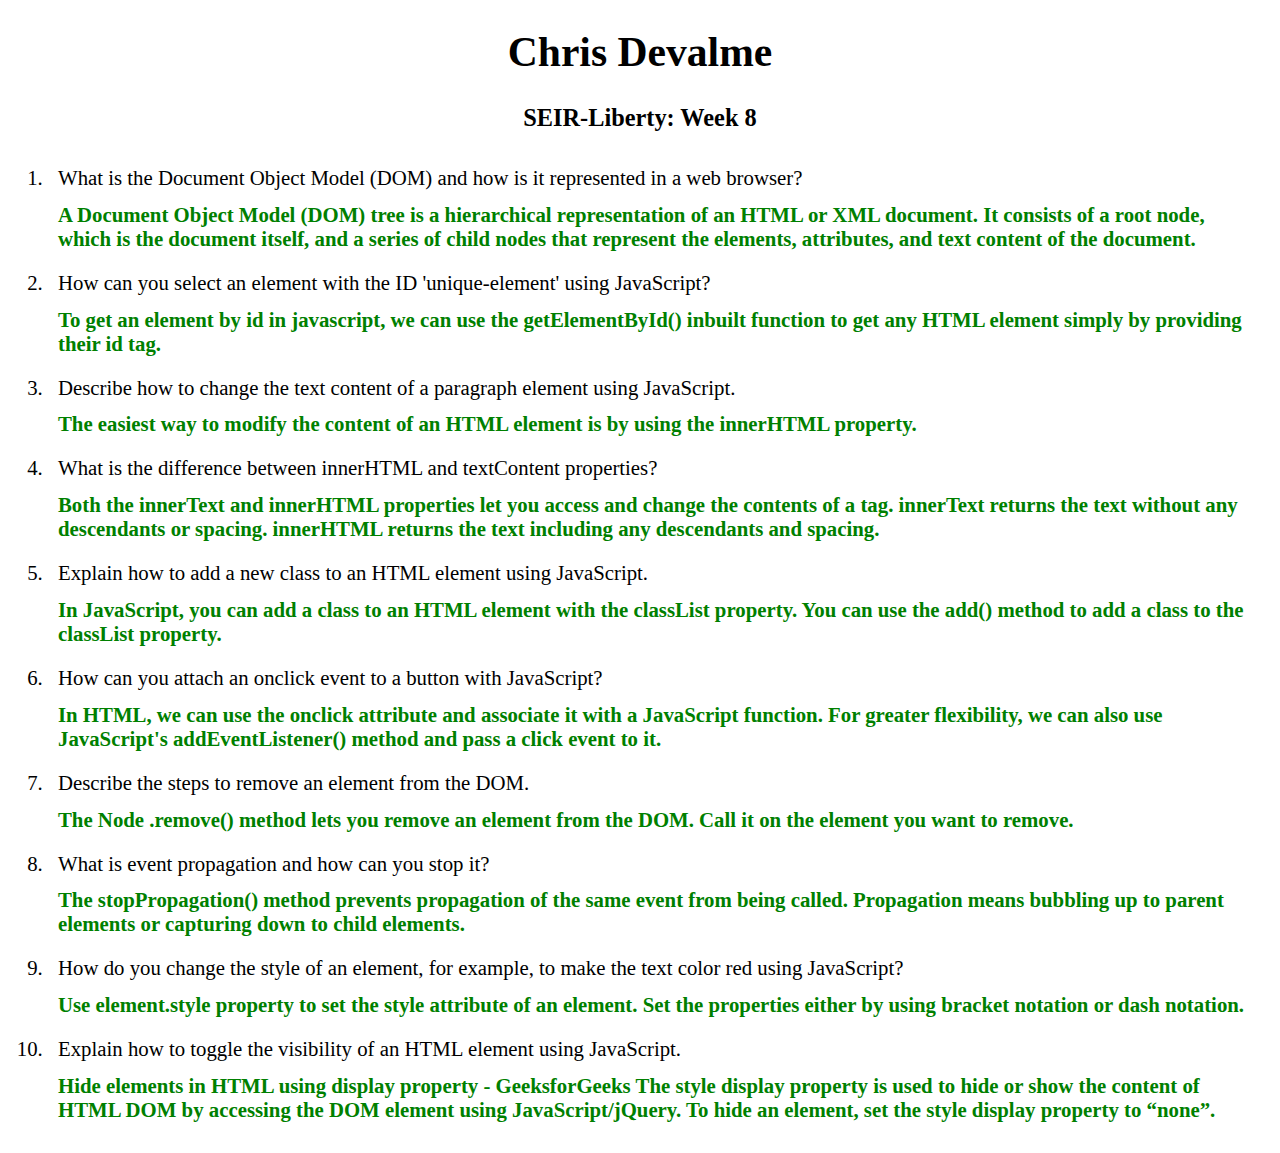
<file: Week9HW-DOM/index.html>
<!DOCTYPE html>
<html lang="en">
<head>
    <meta charset="UTF-8">
    <meta name="viewport" content="width=device-width, initial-scale=1.0">
    <title>Document</title>
    <link rel="stylesheet" href="styles.css"> 
</head>
<body>
    <!DOCTYPE html>
<html lang="en">
<head>
    <meta charset="UTF-8">
    <meta name="viewport" content="width=device-width, initial-scale=1.0">
    <title>Document</title>
    <link href="styles.css"; rel="stylesheet">
</head>
<body>
    <h1 class="ctr">Chris Devalme</h1>
    <h3 class="ctr">SEIR-Liberty: Week 8</h3>
      <ol>
        <li>
          <span>What is the Document Object Model (DOM) and how is it represented in a web browser?</span>
          <span class="ans">A Document Object Model (DOM) tree is a hierarchical representation of an HTML or XML document. It consists of a root node, which is the document itself, and a series of child nodes that represent the elements, attributes, and text content of the document.</span>
        </li>

        <li>
          <span>How can you select an element with the ID 'unique-element' using JavaScript?</span>
          <span class="ans">To get an element by id in javascript, we can use the getElementById() inbuilt function to get any HTML element simply by providing their id tag.</span>
        </li>

        <li>
          <span>Describe how to change the text content of a paragraph element using JavaScript.</span>
          <span class="ans">The easiest way to modify the content of an HTML element is by using the innerHTML property.</span>
        </li>

        <li>
          <span>What is the difference between innerHTML and textContent properties?</span>
          <span class="ans">Both the innerText and innerHTML properties let you access and change the contents of a tag. innerText returns the text without any descendants or spacing. innerHTML returns the text including any descendants and spacing. </span>
        </li>

        <li>
          <span>Explain how to add a new class to an HTML element using JavaScript.</span>
          <span class="ans">In JavaScript, you can add a class to an HTML element with the classList property. You can use the add() method to add a class to the classList property.</span>
        </li>

        <li>
          <span>How can you attach an onclick event to a button with JavaScript?</span>
          <span class="ans">In HTML, we can use the onclick attribute and associate it with a JavaScript function. For greater flexibility, we can also use JavaScript's addEventListener() method and pass a click event to it.</span>
        </li>

        <li>
          <span>Describe the steps to remove an element from the DOM.</span>
          <span class="ans">The Node .remove() method lets you remove an element from the DOM. Call it on the element you want to remove.
         </span>
        </li>

        <li>
          <span>What is event propagation and how can you stop it?</span>
          <span class="ans">The stopPropagation() method prevents propagation of the same event from being called. Propagation means bubbling up to parent elements or capturing down to child elements.</span>
        </li>

        <li>
          <span>How do you change the style of an element, for example, to make the text color red using JavaScript?</span>
          <span class="ans">Use element.style property to set the style attribute of an element. Set the properties either by using bracket notation or dash notation.</span>
        </li>
        
        <li>
          <span>Explain how to toggle the visibility of an HTML element using JavaScript.
          </span>
          <span class="ans">Hide elements in HTML using display property - GeeksforGeeks
            The style display property is used to hide or show the content of HTML DOM by accessing the DOM element using JavaScript/jQuery. To hide an element, set the style display property to “none”. </span>
        </li>
      </ol>
</body>
</html>
</body>
</html>
</file>
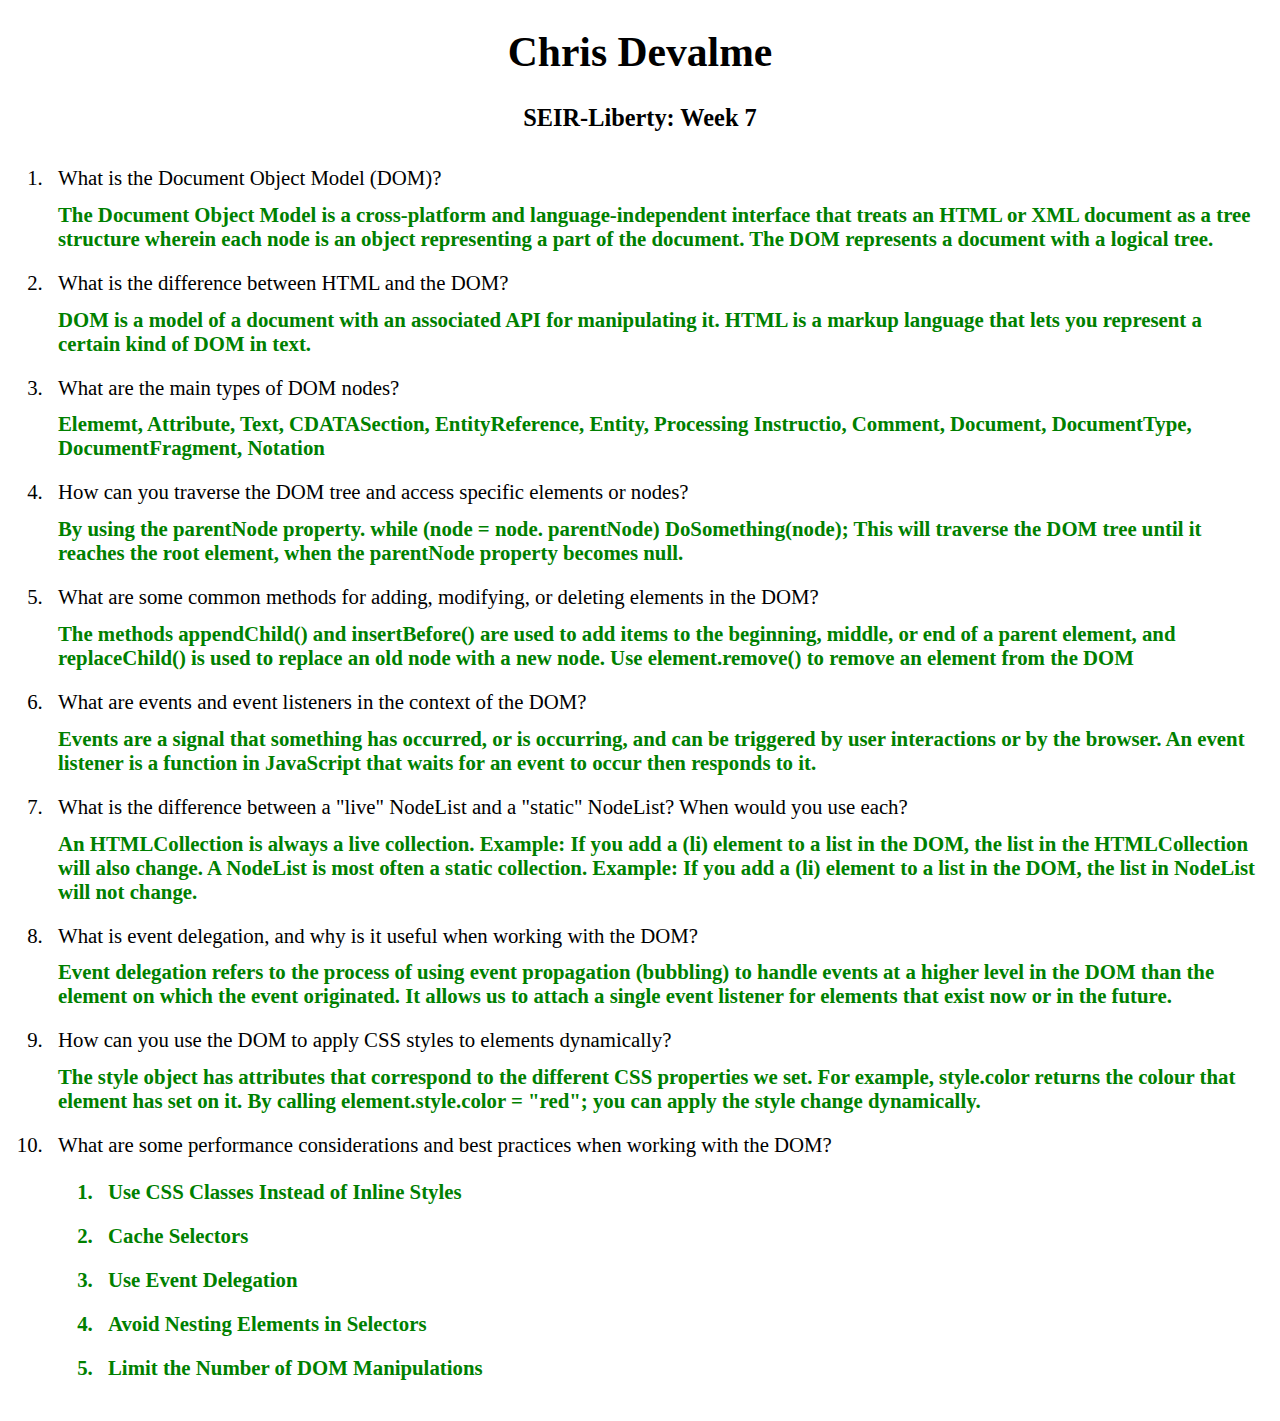
<file: Week-6-HW/Written HW/index.html>
<!DOCTYPE html>
<html lang="en">
<head>
    <meta charset="UTF-8">
    <meta name="viewport" content="width=device-width, initial-scale=1.0">
    <title>Document</title>
    <link href="styles.css"; rel="stylesheet">
</head>
<body>
    <h1 class="ctr">Chris Devalme</h1>
    <h3 class="ctr">SEIR-Liberty: Week 7</h3>
      <ol>
        <li>
          <span>What is the Document Object Model (DOM)?</span>
          <span class="ans">The Document Object Model is a cross-platform and language-independent interface that treats an HTML or XML document as a tree structure wherein each node is an object representing a part of the document. The DOM represents a document with a logical tree.</span>
        </li>

        <li>
          <span>What is the difference between HTML and the DOM?</span>
          <span class="ans">DOM is a model of a document with an associated API for manipulating it. HTML is a markup language that lets you represent a certain kind of DOM in text.</span>
        </li>

        <li>
          <span>What are the main types of DOM nodes?</span>
          <span class="ans">Elememt, Attribute, Text, CDATASection, EntityReference, Entity, Processing Instructio, Comment, Document, DocumentType, DocumentFragment, Notation</span>
        </li>

        <li>
          <span>How can you traverse the DOM tree and access specific elements or nodes?</span>
          <span class="ans">By using the parentNode property. while (node = node. parentNode) DoSomething(node); This will traverse the DOM tree until it reaches the root element, when the parentNode property becomes null.</span>
        </li>

        <li>
          <span>What are some common methods for adding, modifying, or deleting elements in the DOM?</span>
          <span class="ans">The methods appendChild() and insertBefore() are used to add items to the beginning, middle, or end of a parent element, and replaceChild() is used to replace an old node with a new node. Use element.remove() to remove an element from the DOM</span>
        </li>

        <li>
          <span>What are events and event listeners in the context of the DOM?</span>
          <span class="ans">Events are a signal that something has occurred, or is occurring, and can be triggered by user interactions or by the browser. An event listener is a function in JavaScript that waits for an event to occur then responds to it. </span>
        </li>

        <li>
          <span>What is the difference between a "live" NodeList and a "static" NodeList? When would you use each?
  </span>
          <span class="ans">An HTMLCollection is always a live collection. Example: If you add a (li) element to a list in the DOM, the list in the HTMLCollection will also change. A NodeList is most often a static collection. Example: If you add a (li) element to a list in the DOM, the list in NodeList will not change.</span>
        </li>

        <li>
          <span>What is event delegation, and why is it useful when working with the DOM?</span>
          <span class="ans">Event delegation refers to the process of using event propagation (bubbling) to handle events at a higher level in the DOM than the element on which the event originated. It allows us to attach a single event listener for elements that exist now or in the future.</span>
        </li>

        <li>
          <span>How can you use the DOM to apply CSS styles to elements dynamically?</span>
          <span class="ans">The style object has attributes that correspond to the different CSS properties we set. For example, style.color returns the colour that element has set on it. By calling element.style.color = "red"; you can apply the style change dynamically. </span>
        </li>
        
        <li>
          <span>What are some performance considerations and best practices when working with the DOM?</span>
          <span class="ans">
            <ol>
              <li>
                Use CSS Classes Instead of Inline Styles
              </li> 
              <li>
                Cache Selectors
              </li>
              <li>
                Use Event Delegation
              </li>
              <li>
                Avoid Nesting Elements in Selectors
              </li>     
              <li>
                Limit the Number of DOM Manipulations
              </li> 
            </ol>
          </span>
        </li>
      </ol>
</body>
</html>
</file>
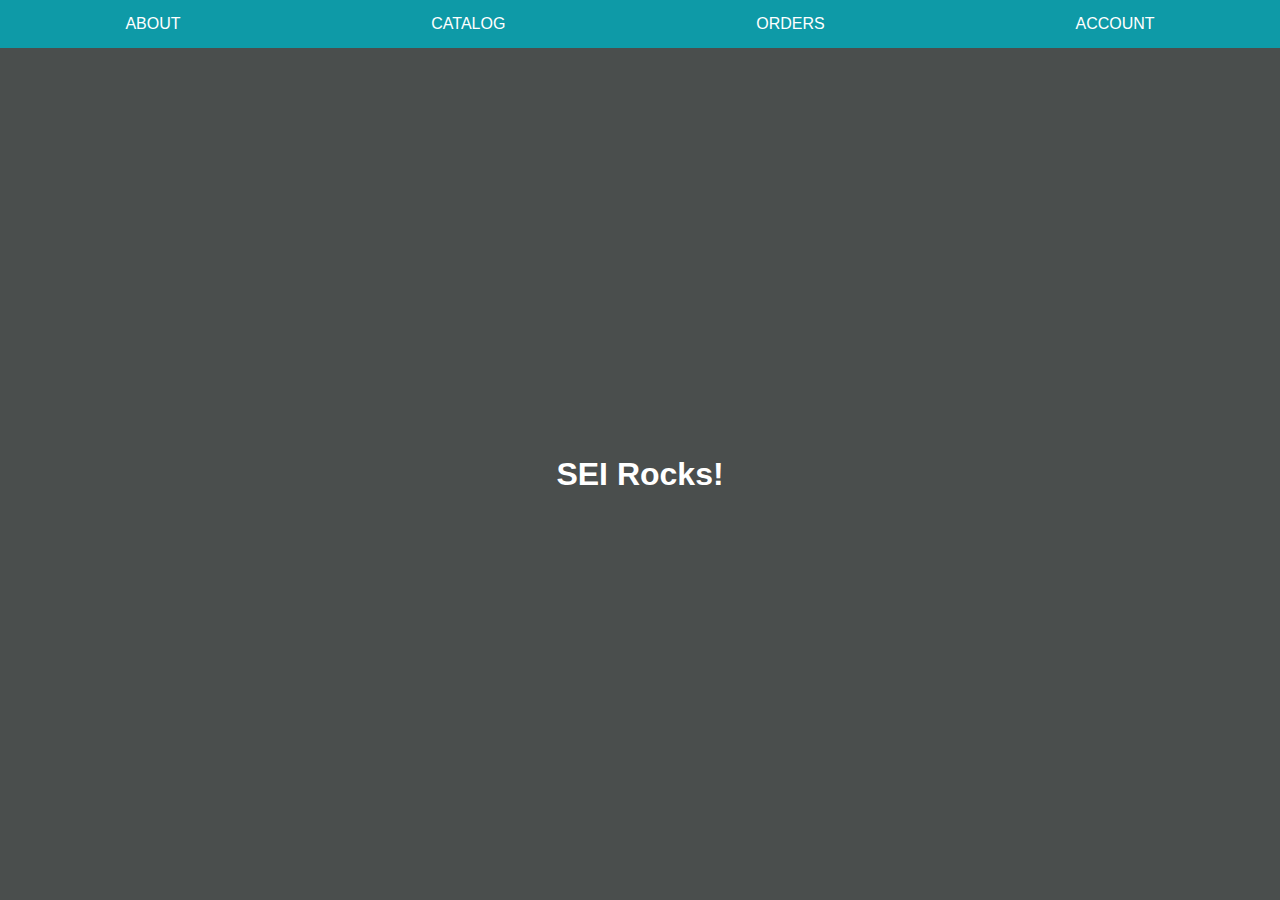
<file: Week-7-HW/Practical-HW/index.html>
<!DOCTYPE html>
<html lang="en">
<head>
    <meta charset="UTF-8">
    <meta name="viewport" content="width=device-width, initial-scale=1.0">
    <title>Document</title>
    <link href="style.css" rel="stylesheet" />
</head>
<body>
  <header>
    <nav id="top-menu"></nav>
    <!-- Add the <nav> element below -->
    <nav id="sub-menu"></nav>
  </header>
  <main></main>

  <script src="script.js"></script>
</body>
</html>
</file>
<file: Week9HW-DOM/styles.css>
body{
    font-size: 1.3rem;
  }
  
  .ans{
      color: green;
      display: block;
      margin-top: .8rem;
      font-weight: bold;
    }
    li{
      padding: 10px;
    }
    
    .ctr {
      text-align: center;
    }
</file>
<file: Week-6-HW/Written HW/styles.css>
body{
  font-size: 1.3rem;
}

.ans{
    color: green;
    display: block;
    margin-top: .8rem;
    font-weight: bold;
  }
  li{
    padding: 10px;
  }
  
  .ctr {
    text-align: center;
  }
</file>
<file: Week-7-HW/Practical-HW/style.css>
* {
    box-sizing: border-box;
  }
  
  /* CSS Custom Properties */
  :root {
    --main-bg: #4a4e4d;
    --top-menu-bg: #0e9aa7;
    --sub-menu-bg: #3da4ab;
  }
  
  body {
    font-family: Tahoma, Geneva, sans-serif;
    height: 100vh;
    margin: 0;
    display: grid;
    grid-template-rows: 3rem auto;
    color: white;
  }
  
  .flex-ctr {
    display: flex;
    justify-content: center;
    align-items: center;
  }
  
  .flex-around {
    display: flex;
    justify-content: space-around;
    align-items: center;
  }
  
  nav a {
    line-height: 3rem;
    padding: 0 1rem;
    text-transform: uppercase;
    text-decoration: none;
    color: white;
  }
  
  #top-menu a:hover {
    background-color: var(--sub-menu-bg);
  }

  header, #top-menu {
    position: relative;
  }
  
  #top-menu {
    z-index: 20;
  }
  
  #sub-menu {
    width: 100%;
    z-index: 10;
    transition: top 0.5s ease-out;
  }
  
  #sub-menu a:hover {
    background-color: var(--top-menu-bg);
  }
  
  nav a.active {
    background-color: var(--sub-menu-bg);
    color: var(--main-bg);
  }
</file>
